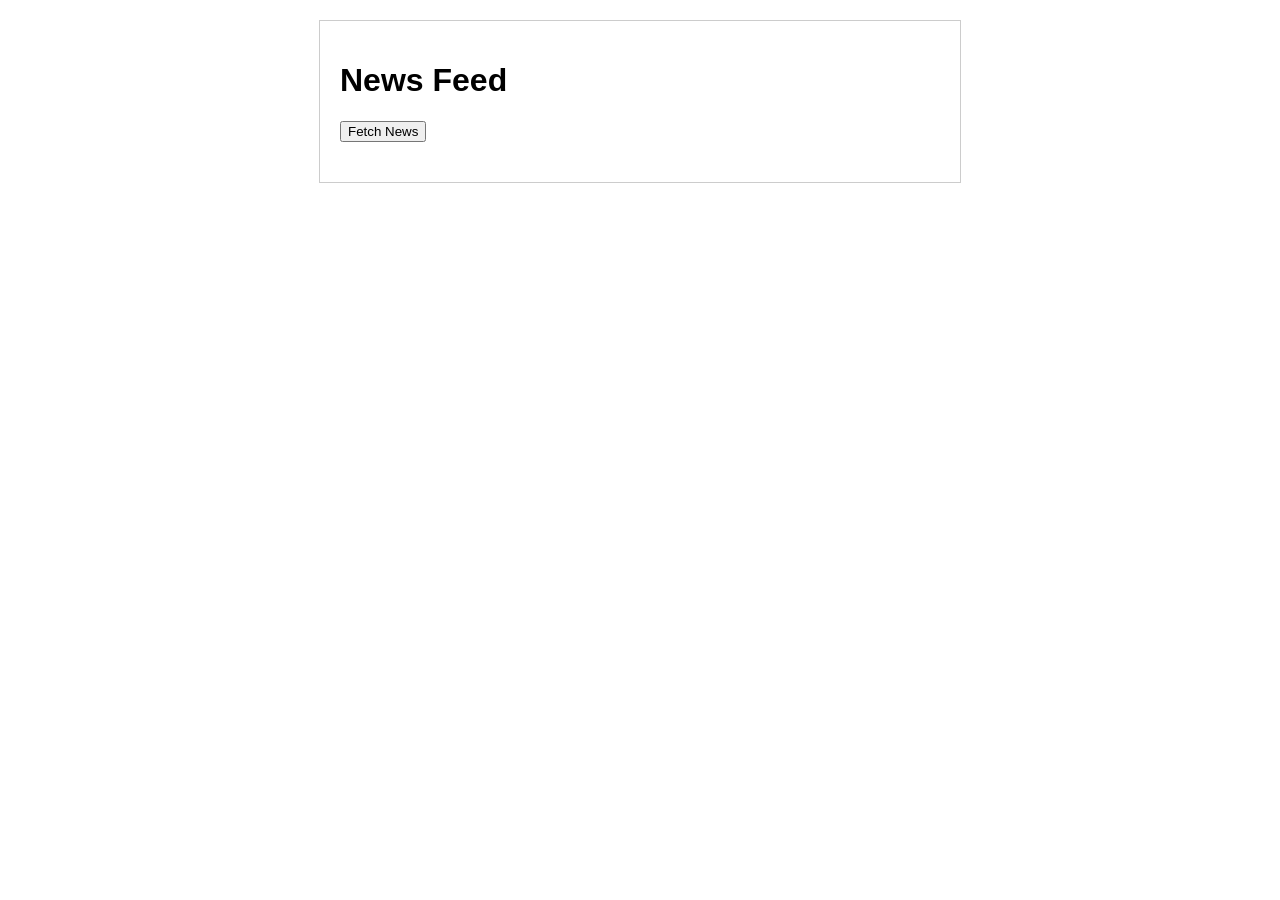
<file: index.html>
<!DOCTYPE html>
<html lang="en">
<head>
    <meta charset="UTF-8">
    <meta name="viewport" content="width=device-width, initial-scale=1.0">
    <link rel="stylesheet" href="style.css">
    <title>News Feed App</title>
</head>
<body>
    <div class="container">
        <h1>News Feed</h1>
        <button id="fetchButton">Fetch News</button>
        <div id="newsFeed"></div>
    </div>
    <script src="script.js"></script>
</body>
</html>
</file>
<file: style.css>
body {
    font-family: Arial, sans-serif;
    margin: 0;
    padding: 0;
}

.container {
    max-width: 600px;
    margin: 20px auto;
    padding: 20px;
    border: 1px solid #ccc;
}

#newsFeed {
    margin-top: 20px;
}

.article {
    border-bottom: 1px solid #ccc;
    padding-bottom: 10px;
    margin-bottom: 10px;
}

.title {
    font-size: 18px;
    font-weight: bold;
}

.description {
    margin-top: 5px;
}

.link {
    color: #007BFF;
    text-decoration: none;
    display: block;
    margin-top: 5px;
}
</file>
